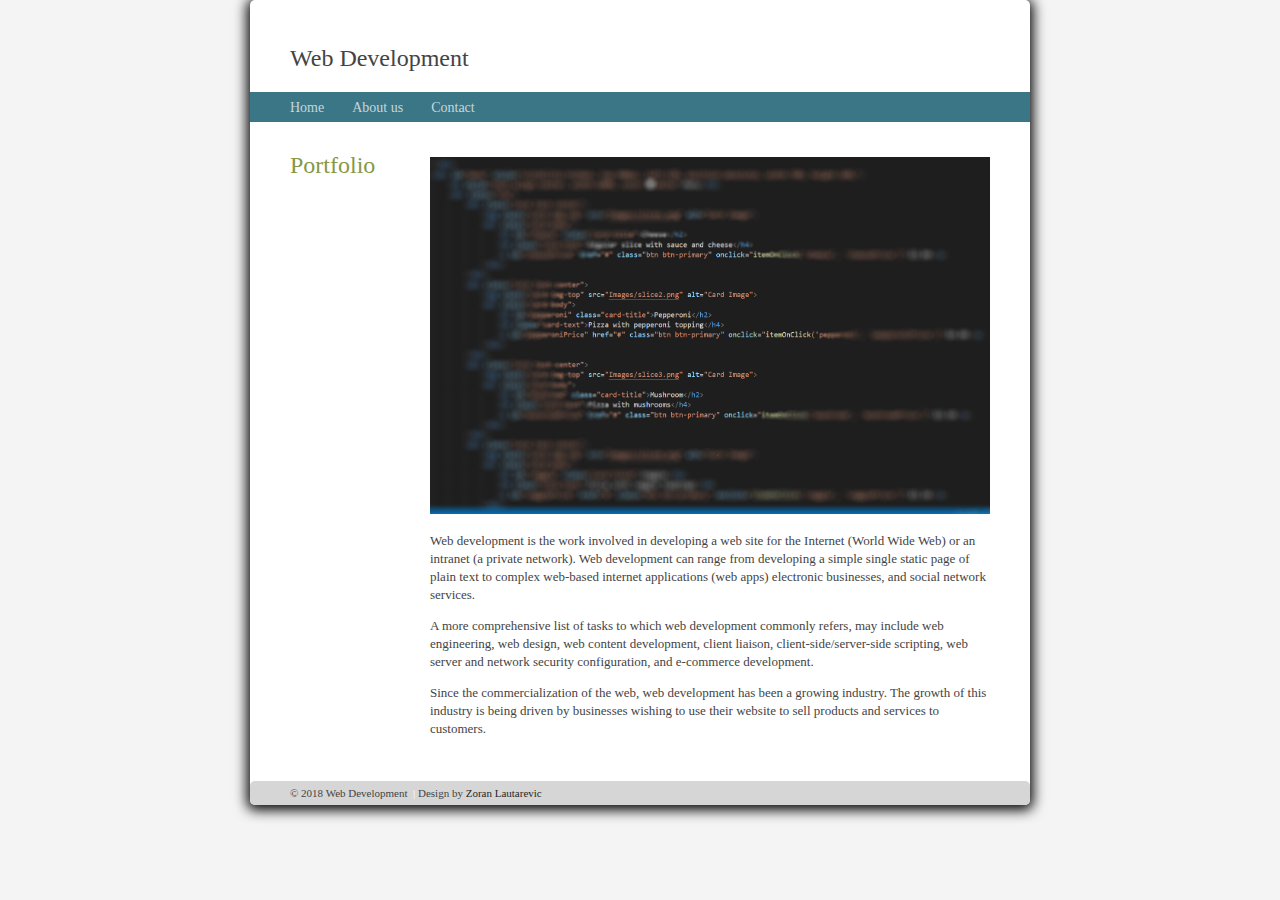
<file: index.html>
<!DOCTYPE html>
<html lang="en">
<head>
    <meta charset="utf-8">
    <title>Home</title>
    <link rel="stylesheet" href="css/main.css">
</head>
<body> 
   <div class="container">
       <header class="header"> 
          <a class="link-title" href="index.html">Web Development</a> 
       </header>
       
       <nav class="menu">
          <a href="index.html">Home</a> &nbsp; &nbsp; &nbsp;
          <a href="about.html">About us</a> &nbsp; &nbsp; &nbsp;
          <a href="contact.html">Contact</a>
       </nav>
       
       <aside>
           <h1>Portfolio</h1>
       </aside>
    
       <article class="main">
           <div id="home-image">
               <img src= "images/FotkaKod.png" alt="home image">
           </div>
       
          <p>Web development is the work involved in developing a web site for the Internet (World Wide Web) or an intranet (a private network). Web development can range from developing a simple single static page of plain text to complex web-based internet applications (web apps) electronic businesses, and social network services.</p>
          
           <p>A more comprehensive list of tasks to which web development commonly refers, may include web engineering, web design, web content development, client liaison, client-side/server-side scripting, web server and network security configuration, and e-commerce development.</p> 
           
           <p>Since the commercialization of the web, web development has been a growing industry. The growth of this industry is being driven by businesses wishing to use their website to sell products and services to customers.</p>     
       </article>
       
       <footer>
       &copy; 2018 Web Development &nbsp;<span class="separator">|</span> Design by <a href="https://www.linkedin.com/in/zoran-lautarevic-68839814a/">Zoran Lautarevic</a>
       </footer> 
   </div>   
</body>
</html>
</file>
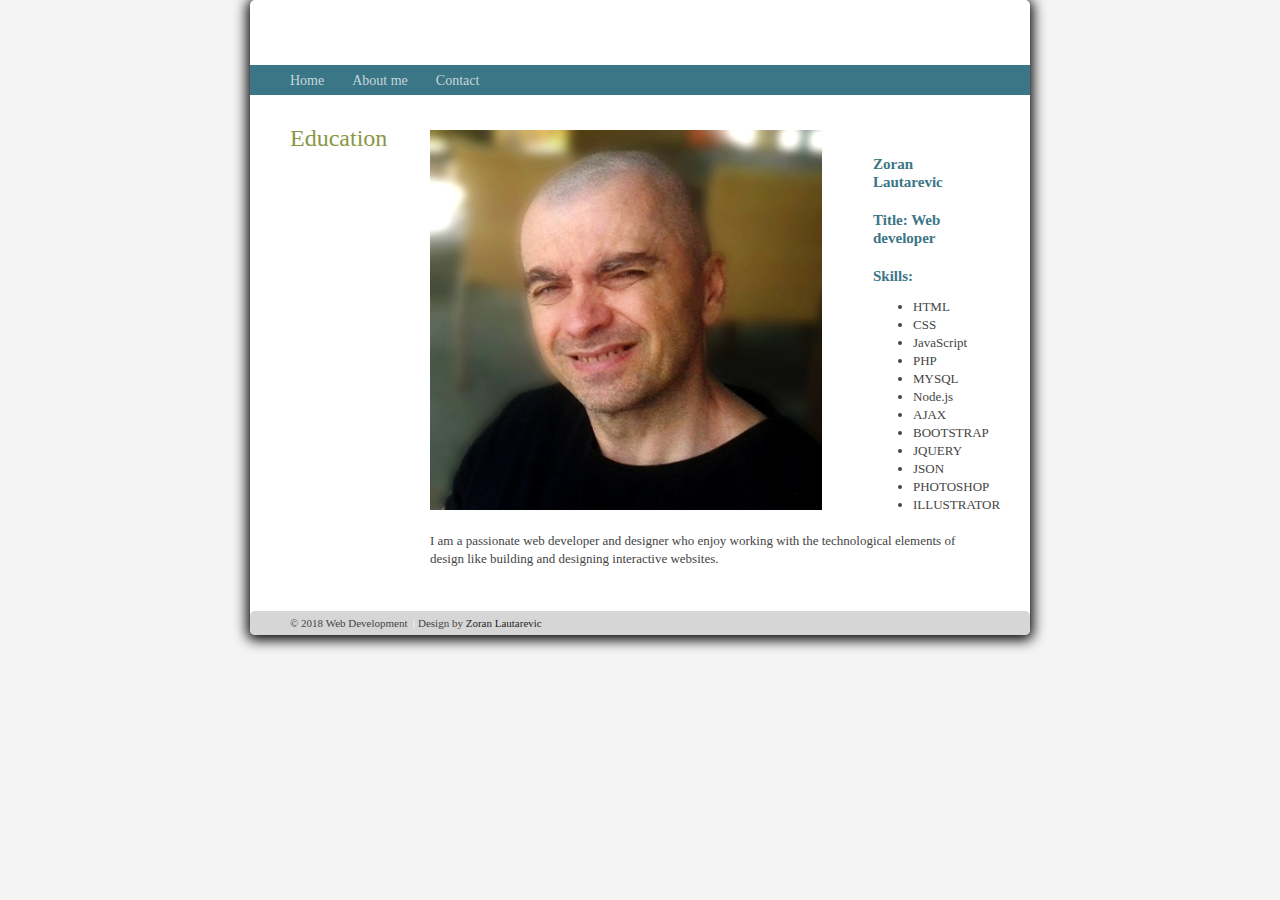
<file: about.html>
<!DOCTYPE html>
<html lang="en">
<head>
    <meta charset="utf-8">
    <title>About us</title>
    <link rel="stylesheet" href="css/main.css">
</head>
<body id="about-page"> 
   <div class="container">
       <header class="header">
          <a class="link-title" href="index.html"I AM ZORAN LAUTAREVIC</a> 
       </header>
       
       <nav class="menu">
          <a href="index.html">Home</a> &nbsp; &nbsp; &nbsp;
          <a href="about.html">About me</a> &nbsp; &nbsp; &nbsp;
          <a href="contact.html">Contact</a>
       </nav>
       
       <aside>
           <h1>Education</h1>
       </aside>
    
       <article class="main">
           <div id="about-image">
               <img src= "images/ZoranProfilnaFotka.png" alt="about image">
           </div>
           
           <div id="profile-info">
               <h2>Zoran Lautarevic</h2>
               <h2>Title: Web developer</h2>
               <!--<h2> Age: 53</h2> -->
               <h2>Skills:</h2>
               <ul id="skills">
               <li>HTML</li>
               <li>CSS</li>
               <li>JavaScript</li>
               <li>PHP</li>
               <li>MYSQL</li>
               <li>Node.js</li>
               <li>AJAX</li>
               <li>BOOTSTRAP</li>
               <li>JQUERY</li>
               <li>JSON</li>
               <li>PHOTOSHOP</li>
               <li>ILLUSTRATOR</li>
               </ul>
           </div>
           
           <div class="description">
           <p>I am a passionate web developer and designer who enjoy working with the technological elements of design like building and designing interactive websites.</p>
           
           <!--<p>I enjoy working with the technological elements of design like building and designing interactive websites.</p>-->
           </div> 
      </article>
       
       <footer>
       &copy; 2018 Web Development &nbsp;<span class="separator">|</span> Design by <a href="https://www.linkedin.com/in/zoran-lautarevic-68839814a/">Zoran Lautarevic</a>
       </footer>   
   </div>   
</body>
</html>
</file>
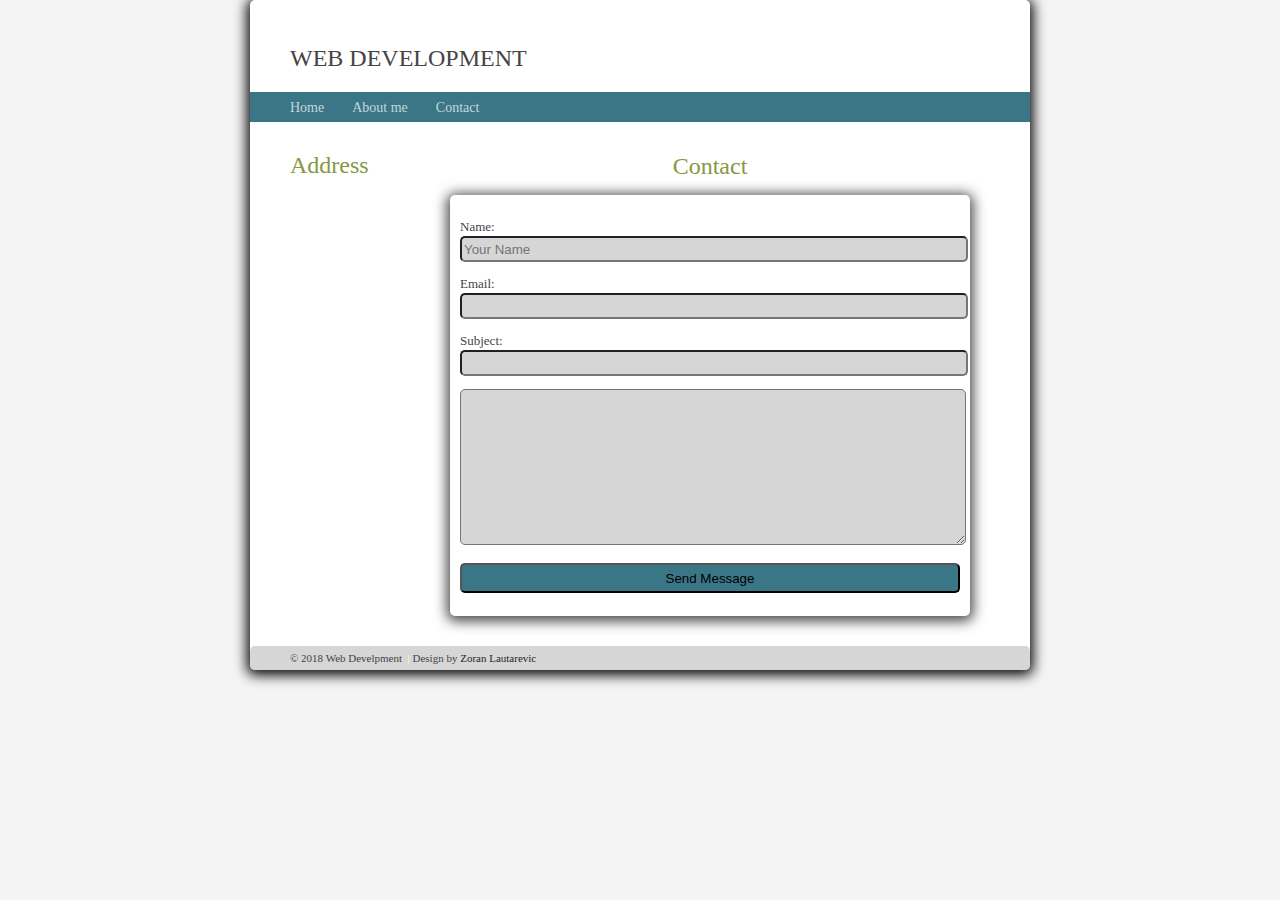
<file: contact.html>
<!DOCTYPE html>
<html lang="en">
<head>
    <meta charset="utf-8">
    <title>Contact</title>
    <link rel="stylesheet" href="css/main.css">
</head>
<body id="contact"> 
   <div class="container">
       <header class="header">
          <a class="link-title" href="index.html">WEB DEVELOPMENT</a>
       </header>
       
       <nav class="menu">
          <a href="index.html">Home</a> &nbsp; &nbsp; &nbsp;
          <a href="about.html">About me</a> &nbsp; &nbsp; &nbsp;
          <a href="contact.html">Contact</a>
       </nav>
       
       <aside>
           <h1>Address</h1>
       </aside>
    
       <article class="main">
          <h1 class="page-heading">Contact</h1> 
          <div id="form">
            <form method="post" action="process.php">
                <p>
                <label for="name">Name:</label>
                <input type="text" name="name" placeholder="Your Name" required>
                </p>
                
                <p>
                <label for="name">Email:</label>
                <input type="text" name="email" required>
                </p>
                
                <p>
                <label for="name">Subject:</label>
                <input type="text" name="subject" required>
                </p>
                
                <p>
                <label for="message"</label>
                <textarea id="message" name="message" id="" cols="30" rows="10" required></textarea>
                </p>
                
                <p>    
                    <input id="submit" type="submit" name="submit" value="Send Message">
                </p>
            </form>
          </div>      
      </article>
       
       <footer>
       &copy; 2018 Web Develpment &nbsp;<span class="separator">|</span> Design by <a href="https://www.linkedin.com/in/zoran-lautarevic-68839814a/">Zoran Lautarevic</a>
       </footer>
   </div>   
</body>
</html>
</file>
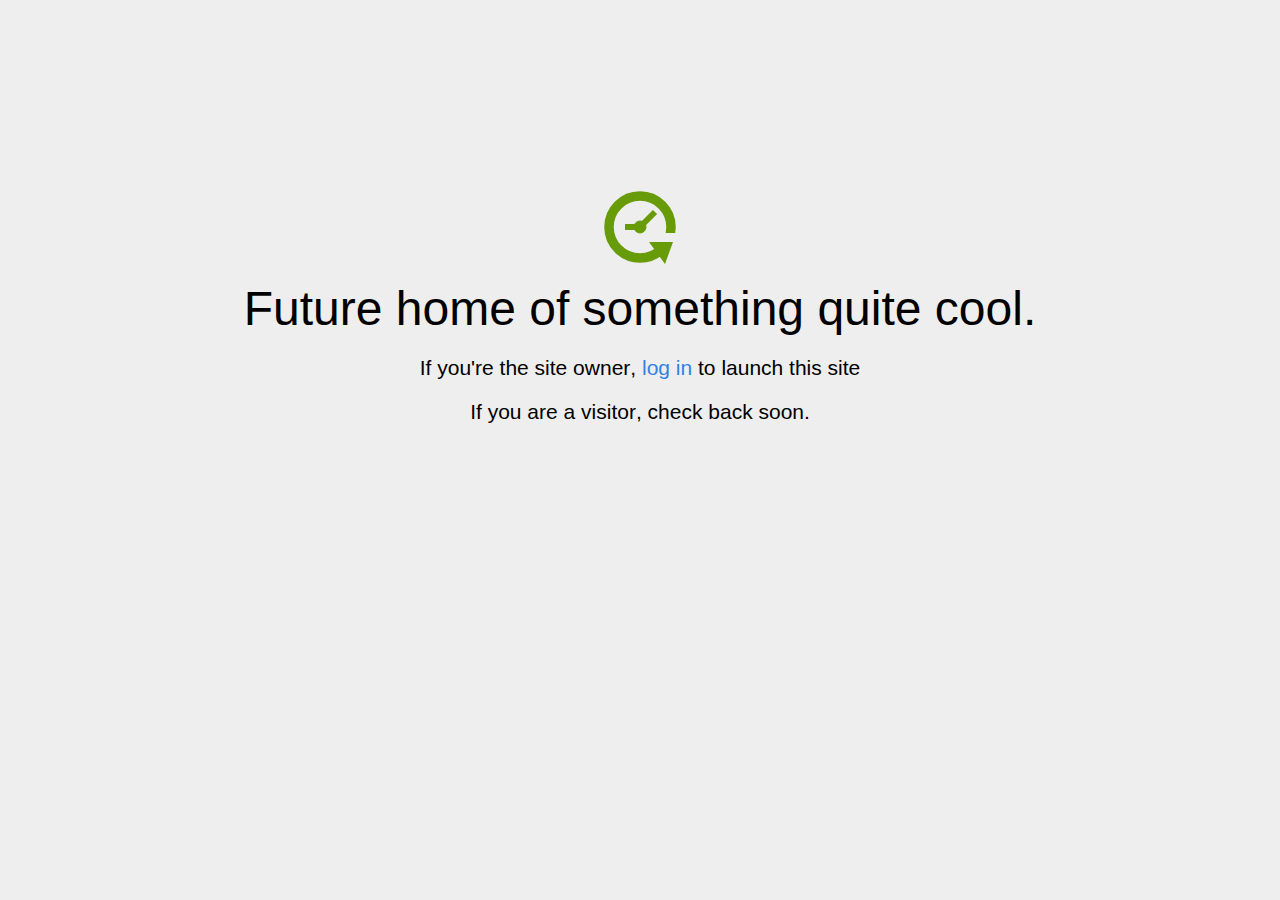
<file: home.html>
<!DOCTYPE html>
<html>
<head>
<title>Coming Soon</title>
<meta http-equiv="content-type" content="text/html; charset=utf-8" >
<meta name="viewport" content="width=device-width, initial-scale=1.0">
<style type="text/css">
body {
  /*background: linear-gradient(90deg, white, gray);*/
  background-color: #eee;
}

body, h1, p {
  font-family: "Helvetica Neue", "Segoe UI", Segoe, Helvetica, Arial, "Lucida Grande", sans-serif;
  font-weight: normal;
  margin: 0;
  padding: 0;
  text-align: center;
}

.container {
  margin-left:  auto;
  margin-right:  auto;
  margin-top: 177px;
  max-width: 1170px;
  padding-right: 15px;
  padding-left: 15px;
}

.row:before, .row:after {
  display: table;
  content: " ";
}

h1 {
  font-size: 48px;
  font-weight: 300;
  margin: 0 0 20px 0;
}

.lead {
  font-size: 21px;
  font-weight: 200;
  margin-bottom: 20px;
}

p {
  margin: 0 0 10px;
}

a {
  color: #3282e6;
  text-decoration: none;
}
</style>
</head>

<body>
<div class="container text-center" id="error">

  <svg height="100" width="100">
    <circle cx="50" cy="50" r="31" stroke="#679b08" stroke-width="9.5" fill="none" />
    <circle cx="50" cy="50" r="6" stroke="#679b08" stroke-width="1" fill="#679b08" />
    <line x1="50" y1="50" x2="35" y2="50" style="stroke:#679b08;stroke-width:6" />
    <line x1="65" y1="35" x2="50" y2="50" style="stroke:#679b08;stroke-width:6" />
    <path d="M59 65 L83 65 L75 87 Z" fill="#679b08" />
    <rect width="20" height="9" x="70" y="56" style="fill:#eee;stroke-width:0;" />
  </svg>
  <div class="row">
    <div class="col-md-12">
      <div class="main-icon text-success"><span class="uxicon uxicon-clock-refresh"></span></div>
      <h1>Future home of something quite cool.</h1>
      <p class="lead">If you're the <strong>site owner</strong>, <a href="/cpanel">log in</a> to launch this site</p>
      <p class="lead">If you are a <strong>visitor</strong>, check back soon.</p>
    </div>
  </div>

</div>

</body>
</html>
</file>
<file: css/main.css>
body {
    
   background: #F4F4F4;
   margin: 0;
}

.link-title {
    
    text-decoration: none;
    font-size: 24px;
    color: #444444;
}

.page-heading {
    
    text-align: center;
    margin-bottom: 20px;
}


.container {
    
    width: 780px;
    margin: 0 auto;
    background: #FFF;
    box-shadow: 0px 2px 13px 3px;
    border-radius: 5px;
}

.header {
    
    padding: 45px 0 20px 40px;
/*    border: 2px solid black;*/
}

.menu {
    
    background: #3b7687;
    padding: 6px 0 6px 40px;
}

.menu a {
    
    color: #c5d6db;
    text-decoration: none;
    font-size: 14px;
    font-family: "Arial Narrow", "Myriad Pro";
}

.menu a:hover {
    
    color: #ecf2f3;
}

aside {
    
    float: left;
    width: 120px;
    padding: 30px 0 0 40px; 
}

h1 {
    
    margin: 0px;
    color: #869843;
    font-size: 24px;
    font-family: "Arial Narrow", "Myriad Pro";
    font-weight: normal;
}

h2 {
    
    color: #3b7687;
    font-size: 15px;
    margin: 20px 0 5px 0;
}

.main {
    
    margin: 0 0 0 180px;
    padding: 35px 40px 30px 0;
    color: #444444;
    font-family: "Georgia";
    font-size: 13px;
    line-height: 18px;
    text-emphasis: justify;
}

.main a:hover {
    
    color: #444444;
}

#home-image img {
    
    width: 100% 
    
}

footer {
    
    padding: 6px 40px 6px 40px;
    background: #d6d6d6;
    font-family: "Lucida Sans Unicode";
    color: #444444;
    font-size: 11px;
    text-decoration: right;
    border-radius: 5px;
    
}

footer a {
    
    text-decoration: none;
    color: #262626;
    
}

.separator {
    
    color: #FFFFFF;
    font-size: 11px;
}

/*********About Page Styles****************/

#about-page img {
    
   width: 70%;
   float: left;
   margin-bottom: 20px;
}

#about-page #profile-info {
    
   float: right; 
   width: 20%;
   margin: 5px;
    
}

#about-page .description {
    
   clear: both; 
    
}

/****************Contact page****************/


#contact #form {
    
  width: 500px;
/*  border: 2px solid black;*/
  padding: 10px 10px 10px 10px;
  margin: 0 auto;
  box-shadow: 0px 2px 13px 3px;
  border-radius: 5px;
    
}

#contact #form input {
    
    width: 100%;
    border-radius: 5px;
    height: 20px;
    background: #D6D6D6;
    
}

#contact #form #message {
    
    width: 100%;
    border-radius: 5px;
    background: #D6D6D6;
    
}

#contact #form #submit {
    
    height: 30px;
    background: rgb(59, 118, 135);
    border-radius: 5px
    
}
</file>
